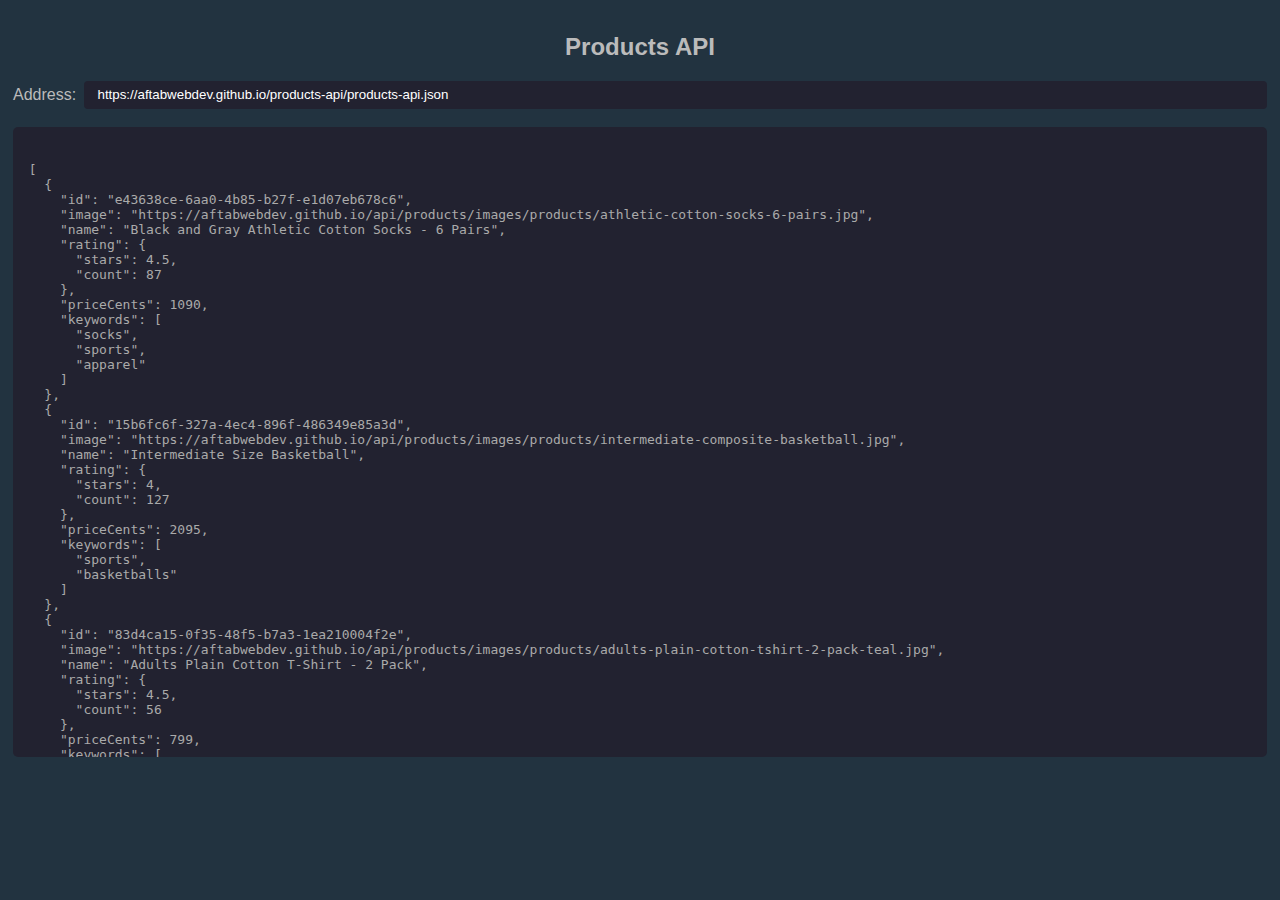
<file: products/index.html>
<!DOCTYPE html>
<html lang="en">
	<head>
		<meta charset="UTF-8" />
		<meta name="viewport" content="width=device-width, initial-scale=1.0" />
		<title>Products API</title>
		<link rel="stylesheet" href="style.css" />
		<style></style>
	</head>
	<body>
		<header>
			<h2>Products API</h2>

			<div class="address">
				<label>Address: </label>
				<input
					class="copy-link"
					type="url"
					value="https://aftabwebdev.github.io/products-api/products-api.json"
				/>
			</div>
			<br />
		</header>
		<main>
			<div class="codes">
				<code>
					<pre>
  
  [
    {
      "id": "e43638ce-6aa0-4b85-b27f-e1d07eb678c6",
      "image": "https://aftabwebdev.github.io/api/products/images/products/athletic-cotton-socks-6-pairs.jpg",
      "name": "Black and Gray Athletic Cotton Socks - 6 Pairs",
      "rating": {
        "stars": 4.5,
        "count": 87
      },
      "priceCents": 1090,
      "keywords": [
        "socks",
        "sports",
        "apparel"
      ]
    },
    {
      "id": "15b6fc6f-327a-4ec4-896f-486349e85a3d",
      "image": "https://aftabwebdev.github.io/api/products/images/products/intermediate-composite-basketball.jpg",
      "name": "Intermediate Size Basketball",
      "rating": {
        "stars": 4,
        "count": 127
      },
      "priceCents": 2095,
      "keywords": [
        "sports",
        "basketballs"
      ]
    },
    {
      "id": "83d4ca15-0f35-48f5-b7a3-1ea210004f2e",
      "image": "https://aftabwebdev.github.io/api/products/images/products/adults-plain-cotton-tshirt-2-pack-teal.jpg",
      "name": "Adults Plain Cotton T-Shirt - 2 Pack",
      "rating": {
        "stars": 4.5,
        "count": 56
      },
      "priceCents": 799,
      "keywords": [
        "tshirts",
        "apparel",
        "mens"
      ]
    },
    {
      "id": "54e0eccd-8f36-462b-b68a-8182611d9add",
      "image": "https://aftabwebdev.github.io/api/products/images/products/black-2-slot-toaster.jpg",
      "name": "2 Slot Toaster - Black",
      "rating": {
        "stars": 5,
        "count": 2197
      },
      "priceCents": 1899,
      "keywords": [
        "toaster",
        "kitchen",
        "appliances"
      ]
    },
    {
      "id": "3ebe75dc-64d2-4137-8860-1f5a963e534b",
      "image": "https://aftabwebdev.github.io/api/products/images/products/6-piece-white-dinner-plate-set.jpg",
      "name": "6 Piece White Dinner Plate Set",
      "rating": {
        "stars": 4,
        "count": 37
      },
      "priceCents": 2067,
      "keywords": [
        "plates",
        "kitchen",
        "dining"
      ]
    },
    {
      "id": "8c9c52b5-5a19-4bcb-a5d1-158a74287c53",
      "image": "https://aftabwebdev.github.io/api/products/images/products/6-piece-non-stick-baking-set.webp",
      "name": "6-Piece Nonstick, Carbon Steel Oven Bakeware Baking Set",
      "rating": {
        "stars": 4.5,
        "count": 175
      },
      "priceCents": 3499,
      "keywords": [
        "kitchen",
        "cookware"
      ]
    },
    {
      "id": "dd82ca78-a18b-4e2a-9250-31e67412f98d",
      "image": "https://aftabwebdev.github.io/api/products/images/products/plain-hooded-fleece-sweatshirt-yellow.jpg",
      "name": "Plain Hooded Fleece Sweatshirt",
      "rating": {
        "stars": 4.5,
        "count": 317
      },
      "priceCents": 2400,
      "keywords": [
        "hoodies",
        "sweaters",
        "apparel"
      ]
    },
    {
      "id": "77919bbe-0e56-475b-adde-4f24dfed3a04",
      "image": "https://aftabwebdev.github.io/api/products/images/products/luxury-tower-set-6-piece.jpg",
      "name": "Luxury Towel Set - Graphite Gray",
      "rating": {
        "stars": 4.5,
        "count": 144
      },
      "priceCents": 3599,
      "keywords": [
        "bathroom",
        "washroom",
        "restroom",
        "towels",
        "bath towels"
      ]
    },
    {
      "id": "3fdfe8d6-9a15-4979-b459-585b0d0545b9",
      "image": "https://aftabwebdev.github.io/api/products/images/products/liquid-laundry-detergent-plain.jpg",
      "name": "Liquid Laundry Detergent, 110 Loads, 82.5 Fl Oz",
      "rating": {
        "stars": 4.5,
        "count": 305
      },
      "priceCents": 2899,
      "keywords": [
        "bathroom",
        "cleaning"
      ]
    },
    {
      "id": "58b4fc92-e98c-42aa-8c55-b6b79996769a",
      "image": "https://aftabwebdev.github.io/api/products/images/products/knit-athletic-sneakers-gray.jpg",
      "name": "Waterproof Knit Athletic Sneakers - Gray",
      "rating": {
        "stars": 4,
        "count": 89
      },
      "priceCents": 3390,
      "keywords": [
        "shoes",
        "running shoes",
        "footwear"
      ]
    },
    {
      "id": "5968897c-4d27-4872-89f6-5bcb052746d7",
      "image": "https://aftabwebdev.github.io/api/products/images/products/women-chiffon-beachwear-coverup-black.jpg",
      "name": "Women's Chiffon Beachwear Cover Up - Black",
      "rating": {
        "stars": 4.5,
        "count": 235
      },
      "priceCents": 2070,
      "keywords": [
        "robe",
        "swimsuit",
        "swimming",
        "bathing",
        "apparel"
      ],
      "type": "clothing",
      "sizeChartLink": "images/clothing-size-chart.png"
    },
    {
      "id": "aad29d11-ea98-41ee-9285-b916638cac4a",
      "image": "https://aftabwebdev.github.io/api/products/images/products/round-sunglasses-black.jpg",
      "name": "Round Sunglasses",
      "rating": {
        "stars": 4.5,
        "count": 30
      },
      "priceCents": 1560,
      "keywords": [
        "accessories",
        "shades"
      ]
    },
    {
      "id": "04701903-bc79-49c6-bc11-1af7e3651358",
      "image": "https://aftabwebdev.github.io/api/products/images/products/women-beach-sandals.jpg",
      "name": "Women's Two Strap Buckle Sandals - Tan",
      "rating": {
        "stars": 4.5,
        "count": 562
      },
      "priceCents": 2499,
      "keywords": [
        "footwear",
        "sandals",
        "womens",
        "beach",
        "summer"
      ]
    },
    {
      "id": "901eb2ca-386d-432e-82f0-6fb1ee7bf969",
      "image": "https://aftabwebdev.github.io/api/products/images/products/blackout-curtain-set-beige.webp",
      "name": "Blackout Curtains Set 4-Pack - Beige",
      "rating": {
        "stars": 4.5,
        "count": 232
      },
      "priceCents": 4599,
      "keywords": [
        "bedroom",
        "curtains",
        "home"
      ]
    },
    {
      "id": "82bb68d7-ebc9-476a-989c-c78a40ee5cd9",
      "image": "https://aftabwebdev.github.io/api/products/images/products/men-slim-fit-summer-shorts-gray.jpg",
      "name": "Men's Slim-Fit Summer Shorts",
      "rating": {
        "stars": 4,
        "count": 160
      },
      "priceCents": 1699,
      "keywords": [
        "shorts",
        "apparel",
        "mens"
      ]
    },
    {
      "id": "c2a82c5e-aff4-435f-9975-517cfaba2ece",
      "image": "https://aftabwebdev.github.io/api/products/images/products/electric-glass-and-steel-hot-water-kettle.webp",
      "name": "Electric Glass and Steel Hot Tea Water Kettle - 1.7-Liter",
      "rating": {
        "stars": 5,
        "count": 846
      },
      "priceCents": 3074,
      "keywords": [
        "water boiler",
        "appliances",
        "kitchen"
      ]
    },
    {
      "id": "6b07d4e7-f540-454e-8a1e-363f25dbae7d",
      "image": "https://aftabwebdev.github.io/api/products/images/products/facial-tissue-2-ply-18-boxes.jpg",
      "name": "Ultra Soft Tissue 2-Ply - 18 Box",
      "rating": {
        "stars": 4,
        "count": 99
      },
      "priceCents": 2374,
      "keywords": [
        "kleenex",
        "tissues",
        "kitchen",
        "tissues box",
        "napkins"
      ]
    },
    {
      "id": "a82c6bac-3067-4e68-a5ba-d827ac0be010",
      "image": "https://aftabwebdev.github.io/api/products/images/products/straw-sunhat.webp",
      "name": "Straw Lifeguard Sun Hat",
      "rating": {
        "stars": 4,
        "count": 215
      },
      "priceCents": 2200,
      "keywords": [
        "hats",
        "straw hats",
        "summer",
        "apparel"
      ]
    },
    {
      "id": "e4f64a65-1377-42bc-89a5-e572d19252e2",
      "image": "https://aftabwebdev.github.io/api/products/images/products/sky-flower-stud-earrings.webp",
      "name": "Sterling Silver Sky Flower Stud Earrings",
      "rating": {
        "stars": 4.5,
        "count": 52
      },
      "priceCents": 1799,
      "keywords": [
        "jewelry",
        "accessories",
        "womens"
      ]
    },
    {
      "id": "b0f17cc5-8b40-4ca5-9142-b61fe3d98c85",
      "image": "https://aftabwebdev.github.io/api/products/images/products/women-stretch-popover-hoodie-black.jpg",
      "name": "Women's Stretch Popover Hoodie",
      "rating": {
        "stars": 4.5,
        "count": 2465
      },
      "priceCents": 1374,
      "keywords": [
        "hooded",
        "hoodies",
        "sweaters",
        "womens",
        "apparel"
      ],
      "type": "clothing",
      "sizeChartLink": "images/clothing-size-chart.png"
    },
    {
      "id": "a93a101d-79ef-4cf3-a6cf-6dbe532a1b4a",
      "image": "https://aftabwebdev.github.io/api/products/images/products/bathroom-rug.jpg",
      "name": "Bathroom Bath Rug Mat 20 x 31 Inch - Grey",
      "rating": {
        "stars": 4.5,
        "count": 119
      },
      "priceCents": 1250,
      "keywords": [
        "bathmat",
        "bathroom",
        "home"
      ]
    },
    {
      "id": "4f4fbcc2-4e72-45cc-935c-9e13d79cc57f",
      "image": "https://aftabwebdev.github.io/api/products/images/products/women-knit-ballet-flat-black.jpg",
      "name": "Women's Knit Ballet Flat",
      "rating": {
        "stars": 4,
        "count": 326
      },
      "priceCents": 2640,
      "keywords": [
        "shoes",
        "flats",
        "womens",
        "footwear"
      ]
    },
    {
      "id": "8b5a2ee1-6055-422a-a666-b34ba28b76d4",
      "image": "https://aftabwebdev.github.io/api/products/images/products/men-golf-polo-t-shirt-blue.jpg",
      "name": "Men's Regular-Fit Quick-Dry Golf Polo Shirt",
      "rating": {
        "stars": 4.5,
        "count": 2556
      },
      "priceCents": 1599,
      "keywords": [
        "tshirts",
        "shirts",
        "apparel",
        "mens"
      ],
      "type": "clothing",
      "sizeChartLink": "images/clothing-size-chart.png"
    },
    {
      "id": "b86ddc8b-3501-4b17-9889-a3bad6fb585f",
      "image": "https://aftabwebdev.github.io/api/products/images/products/trash-can-with-foot-pedal-50-liter.jpg",
      "name": "Trash Can with Foot Pedal - Brushed Stainless Steel",
      "rating": {
        "stars": 4.5,
        "count": 2286
      },
      "priceCents": 8300,
      "keywords": [
        "garbage",
        "bins",
        "cans",
        "kitchen"
      ]
    },
    {
      "id": "19c6a64a-5463-4d45-9af8-e41140a4100c",
      "image": "https://aftabwebdev.github.io/api/products/images/products/duvet-cover-set-blue-twin.jpg",
      "name": "Duvet Cover Set with Zipper Closure",
      "rating": {
        "stars": 4,
        "count": 456
      },
      "priceCents": 2399,
      "keywords": [
        "bedroom",
        "bed sheets",
        "sheets",
        "covers",
        "home"
      ]
    },
    {
      "id": "d2785924-743d-49b3-8f03-ec258e640503",
      "image": "https://aftabwebdev.github.io/api/products/images/products/women-chunky-beanie-gray.webp",
      "name": "Women's Chunky Cable Beanie - Gray",
      "rating": {
        "stars": 5,
        "count": 83
      },
      "priceCents": 1250,
      "keywords": [
        "hats",
        "winter hats",
        "beanies",
        "tuques",
        "apparel",
        "womens"
      ]
    },
    {
      "id": "ee1f7c56-f977-40a4-9642-12ba5072e2b0",
      "image": "https://aftabwebdev.github.io/api/products/images/products/men-chino-pants-beige.jpg",
      "name": "Men's Classic-fit Pleated Chino Pants",
      "rating": {
        "stars": 4.5,
        "count": 9017
      },
      "priceCents": 2290,
      "keywords": [
        "pants",
        "apparel",
        "mens"
      ]
    },
    {
      "id": "1c079479-8586-494f-ab53-219325432536",
      "image": "https://aftabwebdev.github.io/api/products/images/products/men-athletic-shoes-green.jpg",
      "name": "Men's Athletic Sneaker",
      "rating": {
        "stars": 4,
        "count": 229
      },
      "priceCents": 3890,
      "keywords": [
        "shoes",
        "running shoes",
        "footwear",
        "mens"
      ]
    },
    {
      "id": "4df68c27-fd59-4a6a-bbd1-e754ddb6d53c",
      "image": "https://aftabwebdev.github.io/api/products/images/products/men-navigator-sunglasses-brown.jpg",
      "name": "Men's Navigator Sunglasses Pilot",
      "rating": {
        "stars": 3.5,
        "count": 42
      },
      "priceCents": 1690,
      "keywords": [
        "sunglasses",
        "glasses",
        "accessories",
        "shades"
      ]
    },
    {
      "id": "4e37dd03-3b23-4bc6-9ff8-44e112a92c64",
      "image": "https://aftabwebdev.github.io/api/products/images/products/non-stick-cooking-set-15-pieces.webp",
      "name": "Non-Stick Cookware Set, Pots, Pans and Utensils - 15 Pieces",
      "rating": {
        "stars": 4.5,
        "count": 511
      },
      "priceCents": 6797,
      "keywords": [
        "cooking set",
        "kitchen"
      ]
    },
    {
      "id": "a434b69f-1bc1-482d-9ce7-cd7f4a66ce8d",
      "image": "https://aftabwebdev.github.io/api/products/images/products/vanity-mirror-silver.jpg",
      "name": "Vanity Mirror with Heavy Base - Chrome",
      "rating": {
        "stars": 4.5,
        "count": 130
      },
      "priceCents": 1649,
      "keywords": [
        "bathroom",
        "washroom",
        "mirrors",
        "home"
      ]
    },
    {
      "id": "a45cfa0a-66d6-4dc7-9475-e2b01595f7d7",
      "image": "https://aftabwebdev.github.io/api/products/images/products/women-french-terry-fleece-jogger-camo.jpg",
      "name": "Women's Fleece Jogger Sweatpant",
      "rating": {
        "stars": 4.5,
        "count": 248
      },
      "priceCents": 2400,
      "keywords": [
        "pants",
        "sweatpants",
        "jogging",
        "apparel",
        "womens"
      ]
    },
    {
      "id": "d339adf3-e004-4c20-a120-40e8874c66cb",
      "image": "https://aftabwebdev.github.io/api/products/images/products/double-elongated-twist-french-wire-earrings.webp",
      "name": "Double Oval Twist French Wire Earrings - Gold",
      "rating": {
        "stars": 4.5,
        "count": 117
      },
      "priceCents": 2400,
      "keywords": [
        "accessories",
        "womens"
      ]
    },
    {
      "id": "d37a651a-d501-483b-aae6-a9659b0757a0",
      "image": "https://aftabwebdev.github.io/api/products/images/products/round-airtight-food-storage-containers.jpg",
      "name": "Round Airtight Food Storage Containers - 5 Piece",
      "rating": {
        "stars": 4,
        "count": 126
      },
      "priceCents": 2899,
      "keywords": [
        "boxes",
        "food containers",
        "kitchen"
      ]
    },
    {
      "id": "0d7f9afa-2efe-4fd9-b0fd-ba5663e0a524",
      "image": "https://aftabwebdev.github.io/api/products/images/products/coffeemaker-with-glass-carafe-black.jpg",
      "name": "Coffeemaker with Glass Carafe and Reusable Filter - 25 Oz, Black",
      "rating": {
        "stars": 4.5,
        "count": 1211
      },
      "priceCents": 2250,
      "keywords": [
        "coffeemakers",
        "kitchen",
        "appliances"
      ]
    },
    {
      "id": "02e3a47e-dd68-467e-9f71-8bf6f723fdae",
      "image": "https://aftabwebdev.github.io/api/products/images/products/blackout-curtains-black.jpg",
      "name": "Blackout Curtains Set 42 x 84-Inch - Black, 2 Panels",
      "rating": {
        "stars": 4.5,
        "count": 363
      },
      "priceCents": 3099,
      "keywords": [
        "bedroom",
        "home"
      ]
    },
    {
      "id": "8a53b080-6d40-4a65-ab26-b24ecf700bce",
      "image": "https://aftabwebdev.github.io/api/products/images/products/cotton-bath-towels-teal.webp",
      "name": "100% Cotton Bath Towels - 2 Pack, Light Teal",
      "rating": {
        "stars": 4.5,
        "count": 93
      },
      "priceCents": 2110,
      "keywords": [
        "bathroom",
        "home",
        "towels"
      ]
    },
    {
      "id": "10ed8504-57db-433c-b0a3-fc71a35c88a1",
      "image": "https://aftabwebdev.github.io/api/products/images/products/knit-athletic-sneakers-pink.webp",
      "name": "Waterproof Knit Athletic Sneakers - Pink",
      "rating": {
        "stars": 4,
        "count": 89
      },
      "priceCents": 3390,
      "keywords": [
        "shoes",
        "running shoes",
        "footwear",
        "womens"
      ]
    },
    {
      "id": "77a845b1-16ed-4eac-bdf9-5b591882113d",
      "image": "https://aftabwebdev.github.io/api/products/images/products/countertop-blender-64-oz.jpg",
      "name": "Countertop Blender - 64oz, 1400 Watts",
      "rating": {
        "stars": 4,
        "count": 3
      },
      "priceCents": 10747,
      "keywords": [
        "food blenders",
        "kitchen",
        "appliances"
      ]
    },
    {
      "id": "36c64692-677f-4f58-b5ec-0dc2cf109e27",
      "image": "https://aftabwebdev.github.io/api/products/images/products/floral-mixing-bowl-set.jpg",
      "name": "10-Piece Mixing Bowl Set with Lids - Floral",
      "rating": {
        "stars": 5,
        "count": 679
      },
      "priceCents": 3899,
      "keywords": [
        "mixing bowls",
        "baking",
        "cookware",
        "kitchen"
      ]
    },
    {
      "id": "aaa65ef3-8d6f-4eb3-bc9b-a6ea49047d8f",
      "image": "https://aftabwebdev.github.io/api/products/images/products/kitchen-paper-towels-30-pack.jpg",
      "name": "2-Ply Kitchen Paper Towels - 30 Pack",
      "rating": {
        "stars": 4.5,
        "count": 1045
      },
      "priceCents": 5799,
      "keywords": [
        "kitchen",
        "kitchen towels",
        "tissues"
      ]
    },
    {
      "id": "bc2847e9-5323-403f-b7cf-57fde044a955",
      "image": "https://aftabwebdev.github.io/api/products/images/products/men-cozy-fleece-zip-up-hoodie-red.jpg",
      "name": "Men's Full-Zip Hooded Fleece Sweatshirt",
      "rating": {
        "stars": 4.5,
        "count": 3157
      },
      "priceCents": 2400,
      "keywords": [
        "sweaters",
        "hoodies",
        "apparel",
        "mens"
      ]
    }
  ]

          </pre>
				</code>
			</div>
		</main>
		<footer></footer>
	</body>
</html>
</file>
<file: products/style.css>
* {
	box-sizing: border-box;
}
.codes::-webkit-scrollbar {
	width: 0.5rem;
	height: 0.5rem;
}
.codes::-webkit-scrollbar-thumb {
	background-color: rgba(256, 256, 256, 0.1);
	border-radius: 5px;
}
.codes::-webkit-scrollbar-thumb:hover {
	background-color: rgba(256, 256, 256, 0.5);
}
.codes::-webkit-scrollbar-track {
	margin: 3px;
}
.codes::-webkit-scrollbar-track,
.codes::-webkit-scrollbar-corner {
	background-color: transparent;
}

body {
	font-family: Verdana, Geneva, Tahoma, sans-serif;
	background-color: #223340;
	color: #bbb;
	padding: 5px;
}

h2 {
	text-align: center;
}

.codes {
	height: 70vh;
	background-color: #222230;
	color: #aaa;
	padding: 20px 0;
	border-radius: 5px;
	overflow: auto;
}

pre {
	margin: 0;
	padding: 0;
}
.address {
	display: flex;
	align-items: center;
	gap: 0.5rem;
}
.copy-link {
	display: inline-block;
	width: 100%;
	padding: 0.5em 1em;
	background-color: #222230;
	color: white;
	border: none;
	border-radius: 0.25rem;
}
</file>
